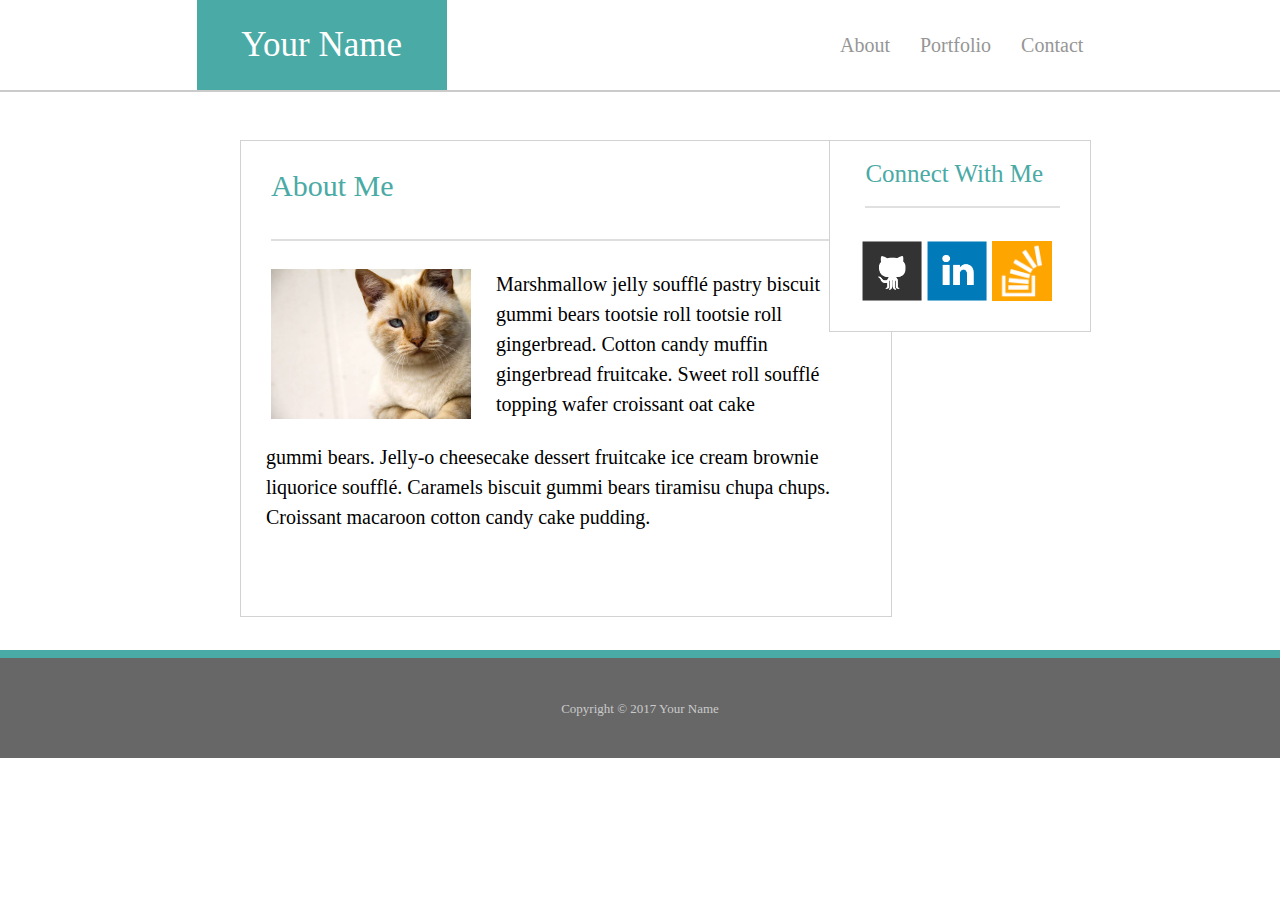
<file: index.html>
<!DOCTYPE html>
<html lang="en">

<head>
    <meta charset="UTF-8">
    <meta http-equiv="X-UA-Compatible" content="IE=edge">
    <meta name="viewport" content="width=device-width, initial-scale=1.0">
    <title>Document</title>
    <link href="assets/reset.css" rel="stylesheet">
    <link href="assets/index.css" rel="stylesheet">
</head>

<body>
    <header>
        <div class="maindiv">
            <div class="header">
                <h1>
                    Your Name
                </h1>
            </div>
            <div class="navbar">
                <ul>
                    <li class="aboutli"><a href="index.html">About</a></li>
                    <li class="portfolioli"><a href="portfolio.html">Portfolio</a></li>
                    <li class="contactli"><a href="contact.html">Contact</a></li>
                </ul>
            </div>
        </div>
    </header>
    <section>
        <div class="left-side">
            <div class="left-board">
                <div class="left-top">
                    <h2>
                        About Me
                    </h2>
                    <hr>
                </div>
                <div class="left-bottom">
                    <div>
                        <img src="assets/images/cat.jpg">
                    </div>
                    <div class="paragraph">
                        <p>
                            Marshmallow jelly soufflé pastry biscuit gummi bears tootsie roll tootsie roll gingerbread.
                            Cotton candy muffin gingerbread fruitcake. Sweet roll soufflé topping wafer croissant oat
                            cake
                        </p>
                    </div>
                </div>
                <p>gummi bears.

                    Jelly-o cheesecake dessert fruitcake ice cream brownie liquorice soufflé. Caramels biscuit gummi
                    bears tiramisu chupa chups. Croissant macaroon cotton candy cake pudding.</p>
            </div>
        </div>
        <div class="right-side">
            <div class="right-board">
                <div class="right-top">
                    Connect With Me
                    <hr>

                </div>
                <div class="right-bottom">
                    <ul>
                        <li class="github"><a href="#"><img src="assets/images/github-128.png" width="60px"
                                    height="60px"></a></li>
                        <li class="linkedin"><a href="#"><img src="assets/images/linkedin-128.png" width="60px"
                                    height="60px"></a></li>
                        <li class="stack"><a href="#"><img src="assets/images/stackoverflow-128.png" width="60px"
                                    height="60px"></a></li>
                    </ul>
                </div>
            </div>
        </div>
    </section>
    <footer>
        <div class="foot">
            Copyright © 2017 Your Name

        </div>
    </footer>
</body>

</html>
</file>
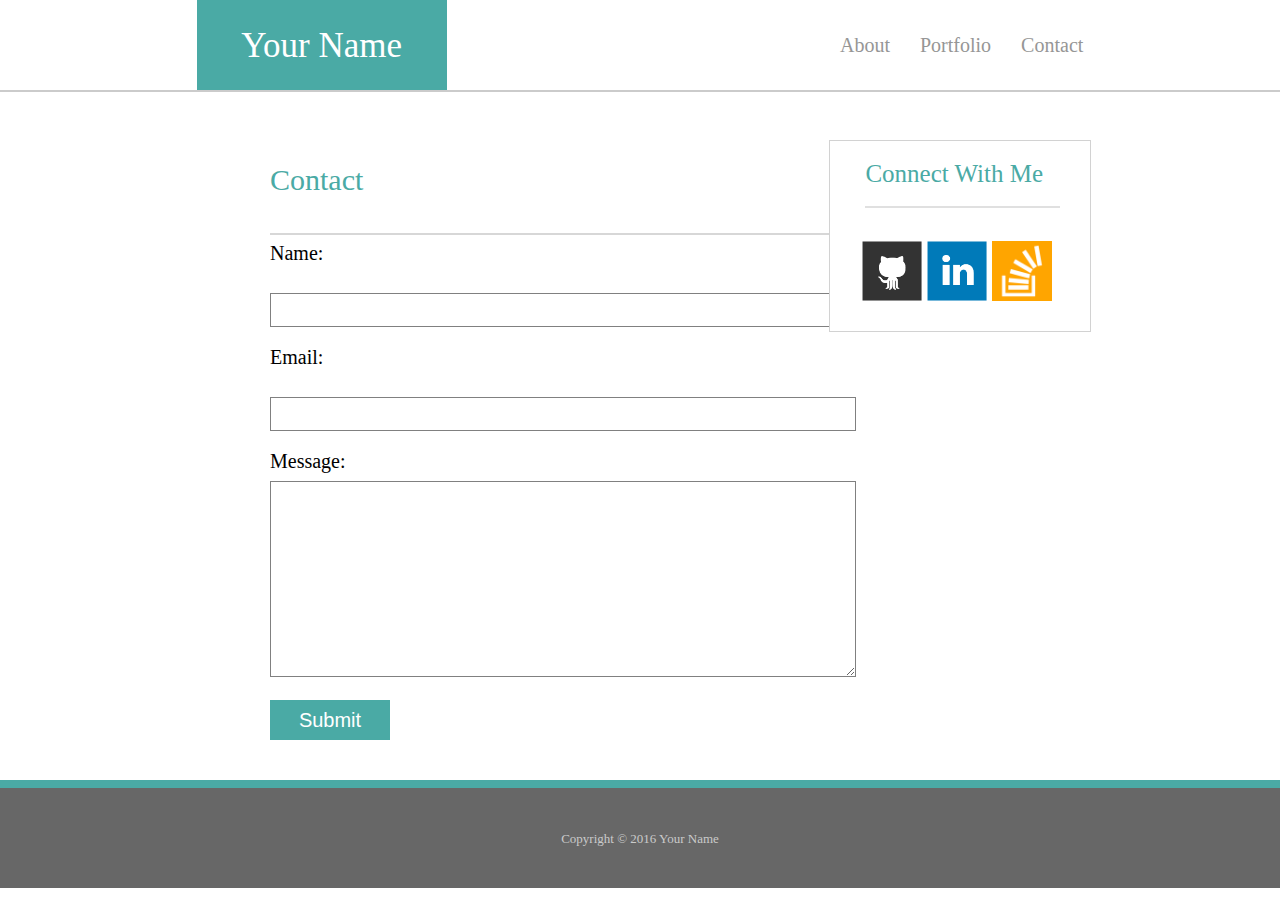
<file: contact.html>
<!DOCTYPE html>
<html lang="en">
<head>
    <meta charset="UTF-8">
    <meta http-equiv="X-UA-Compatible" content="IE=edge">
    <meta name="viewport" content="width=device-width, initial-scale=1.0">
    <title>Document</title>
    <link href="assets/reset.css" rel="stylesheet">
    <link href="assets/contact.css" rel="stylesheet">
</head>
<body>
    <header>
        <div class="maindiv">
            <div class="header">
                Your Name
            </div>
            <div class="navbar">
                <ul>
                    <li class="aboutli"><a href="index.html">About</a></li>
                    <li class="portfolioli"><a href="portfolio.html">Portfolio</a></li>
                    <li class="contactli"><a href="contact.html">Contact</a></li>
                </ul>
            </div>
        </div>
    </header>
    <section>
        <div class="left-side">
            <div class="left-board">
                <h2>
                    Contact
                </h2>
                <hr>
                <label>Name:</label>
                <input type="text">
                <label>Email:</label>
                <input type="email">
                <label>Message:</label>
                <textarea></textarea>
                <button>Submit</button>


            </div>
        </div>
        <div class="right-side">
            <div class="right-board">
                <div class="right-top">
                    Connect With Me
                    <hr>

                </div>
                <div class="right-bottom">
                    <ul>
                        <li class="github"><a href="#"><img src="assets/images/github-128.png" width="60px"
                                    height="60px"></a></li>
                        <li class="linkedin"><a href="#"><img src="assets/images/linkedin-128.png" width="60px"
                                    height="60px"></a></li>
                        <li class="stack"><a href="#"><img src="assets/images/stackoverflow-128.png" width="60px"
                                    height="60px"></a></li>
                    </ul>
                </div>

            </div>

        </div>
    </section>
    <footer>
        <div class="foot">
            Copyright © 2016 Your Name

        </div>
    </footer>
</body>
</html>
</file>
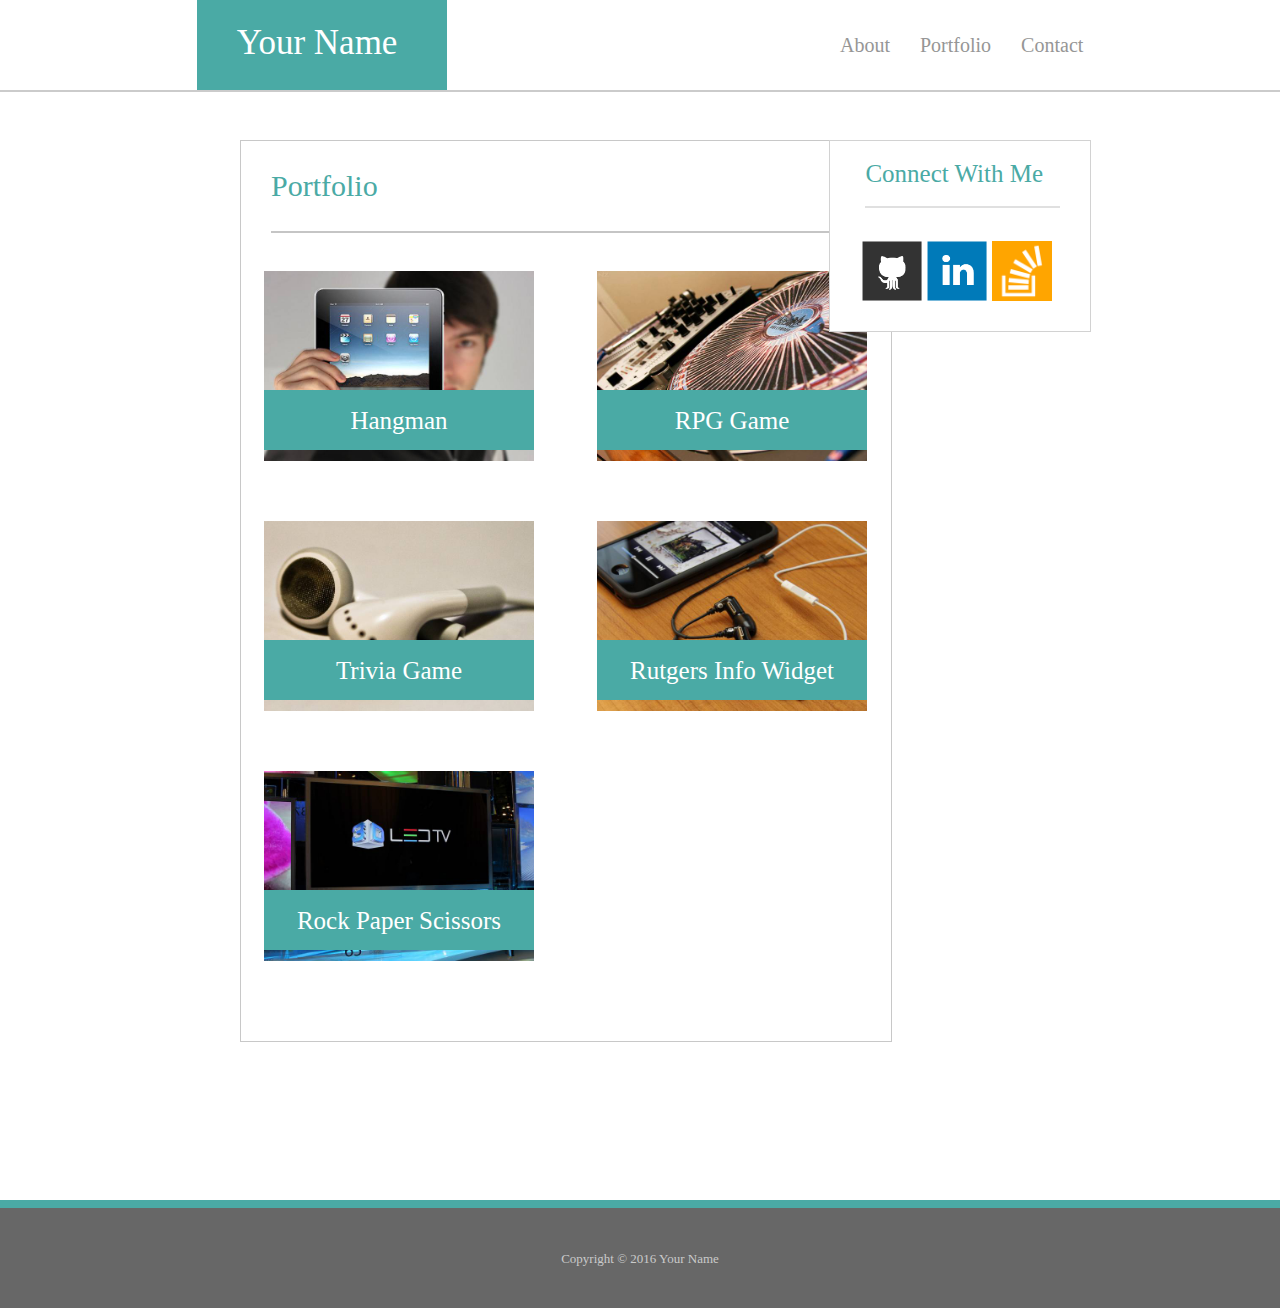
<file: portfolio.html>
<!DOCTYPE html>
<html lang="en">

<head>
    <meta charset="UTF-8">
    <meta http-equiv="X-UA-Compatible" content="IE=edge">
    <meta name="viewport" content="width=device-width, initial-scale=1.0">
    <title>Document</title>
    <link href="assets/reset.css" rel="stylesheet">
    <link href="assets/portfolio.css" rel="stylesheet">
</head>

<body>
    <header>
        <div class="maindiv">
            <div class="header">
                <h1>
                    Your Name
                </h1>
            </div>
            <div class="navbar">
                <ul>
                    <li class="aboutli"><a href="index.html">About</a></li>
                    <li class="portfolioli"><a href="portfolio.html">Portfolio</a></li>
                    <li class="contactli"><a href="contact.html">Contact</a></li>
                </ul>
            </div>
        </div>
    </header>
    <section>
        <div class="left-side">
            <div class="left-board">
                <div class="img1">Hangman</div>
                <div class="img2">RPG Game</div>
                <div class="img3">Trivia Game</div>
                <div class="img4">Rutgers Info Widget</div>
                <div class="img5">Rock Paper Scissors</div>
                <div class="left-top">
                    <h3>
                        Portfolio
                    </h3>
                    <hr>

                </div>
                <div class="left-bottom">
                    <img src="assets/images/technics-q-c-640-480-1.jpg" width="270px" height="190px">
                    <img src="assets/images/technics-q-c-640-480-2.jpg" width="270px" height="190px">
                    <img src="assets/images/technics-q-c-640-480-5.jpg" width="270px" height="190px">
                    <img src="assets/images/technics-q-c-640-480-7.jpg" width="270px" height="190px">
                    <img src="assets/images/technics-q-c-640-480-9.jpg" width="270px" height="190px">

                </div>

            </div>
        </div>
        <div class="right-side">
            <div class="right-board">
                <div class="right-top">
                    Connect With Me
                    <hr>

                </div>
                <div class="right-bottom">
                    <ul>
                        <li class="github"><a href="#"><img src="assets/images/github-128.png" width="60px"
                                    height="60px"></a></li>
                        <li class="linkedin"><a href="#"><img src="assets/images/linkedin-128.png" width="60px"
                                    height="60px"></a></li>
                        <li class="stack"><a href="#"><img src="assets/images/stackoverflow-128.png" width="60px"
                                    height="60px"></a></li>
                    </ul>
                </div>

            </div>

        </div>
    </section>
    <footer>
        <div class="foot">
            Copyright © 2016 Your Name

        </div>
    </footer>
</body>

</html>
</file>
<file: assets/index.css>
body {
    background: url(https://previews.123rf.com/images/ookasan/ookasan1612/ookasan161200108/67530209-grunge-white-wood-texture-of-wooden-boards-floor.jpg);
}

.maindiv {
    width: 100%;
    border-bottom: 2px solid rgb(203, 203, 203);
    height: 90px;
    background-color: white;
    display: flex;
    justify-content: space-around;
}

.header {
    height: 100%;
    width: 250px;
    background-color: #4aaaa5;
    color: white;
    font-size: 35px;
    
}
header {
    position: fixed;
    top: 0;
    left: 0;
    right: 0;
    bottom: 0;
}

.header h1 {
    display: flex;
    justify-content: center;
    margin-top: 27px;
}

.navbar {
    display: flex;
    justify-content: center;
    align-items: center;
}

.navbar ul a {
    text-decoration: none;
    font-size: 20px;
    color: rgb(150, 150, 150);
}

.navbar ul {
    display: flex;
}

.aboutli {
    margin-right: 15px;
}

.portfolioli {
    margin-right: 15px;
    margin-left: 15px;
}

.contactli {
    margin-left: 15px;
}

/*------------*/

section {
    width: 100%;
    height: 550px;
    display: flex;
    margin-top: 100px;
}

.left-side {
    width: 63%;
    height: 100%;
}

.right-side {
    width: 37%;
    height: 100%;
}

.left-board {
    width: 650px;
    height: 475px;
    margin-left: 240px;
    margin-top: 40px;
    background-color: white;
    border: 0.5px solid rgb(210, 210, 210);
}

.right-board {
    width: 260px;
    height: 190px;
    margin-top: 40px;
    margin-left: 23px;
    background-color: white;
    border: 0.5px solid rgb(210, 210, 210);
}

.left-board h2 {
    font-size: 30px;
    color: #4aaaa5;
    padding: 30px;
}

.left-board hr {
    border: 1.5px solid rgb(222, 222, 222);
    margin-left: 30px;
    margin-right: 30px;
}

.left-board img {
    width: 200px;
    height: 150px;
    margin-top: 20px;
    margin-left: 30px;
}

.left-bottom {
    display: flex;
}

.paragraph p {
    margin-left: 25px;
    margin-right: 55px;
    font-size: 20px;
    margin-top: 20px;
    line-height: 30px;
}

p {
    margin-left: 25px;
    margin-right: 55px;
    font-size: 20px;
    line-height: 30px;
    margin-top: 20px;
}

.right-top {
    color: #4aaaa5;
    font-size: 25px;
    padding: 20px;
    margin-left: 15px;
}

.right-top hr {
    border: 1px solid rgb(224, 224, 224);
    margin-right: 10px;
    margin-top: 20px;
}

.right-bottom {
    width: 200px;
    height: 60px;
    margin-left: 27px;
}

.right-bottom ul {
    display: flex;
}

.github {
    margin-right: 5px;
    margin-left: 5px;
}

.linkedin {
    margin-right: 5px;
}

/*---------*/

.foot {
    width: 100%;
    height: 100px;
    background-color: rgb(103, 103, 103);
    border-top: 8px solid #4aaaa5;
    display: flex;
    justify-content: center;
    align-items: center;
    color: rgb(202, 202, 202);
    font-size: 13px;
}
</file>
<file: assets/contact.css>
body {
    background: url(https://previews.123rf.com/images/ookasan/ookasan1612/ookasan161200108/67530209-grunge-white-wood-texture-of-wooden-boards-floor.jpg);
}

.maindiv {
    width: 100%;
    border-bottom: 2px solid rgb(203, 203, 203);
    height: 90px;
    background-color: white;
    display: flex;
    justify-content: space-around;
}

.header {
    height: 100%;
    width: 250px;
    background-color: #4aaaa5;
    color: white;
    font-size: 35px;
    display: flex;
    justify-content: center;
    align-items: center;
}

header {
    position: fixed;
    top: 0;
    left: 0;
    right: 0;
    bottom: 0;
}

.navbar {
    display: flex;
    justify-content: center;
    align-items: center;
}

.navbar ul a {
    text-decoration: none;
    font-size: 20px;
    color: rgb(150, 150, 150);
}

.navbar ul {
    display: flex;
}

.aboutli {
    margin-right: 15px;
}

.portfolioli {
    margin-right: 15px;
    margin-left: 15px;
}

.contactli {
    margin-left: 15px;
}

/*------------*/

section {
    width: 100%;
    height: 650px;
    display: flex;
    margin-top: 100px;
}

.left-side {
    width: 63%;
    height: 645px;

}

.right-side {
    width: 37%;
    height: 645px;

}

.left-board {
    background-color: white;
    width: 650px;
    height: 610px;
    margin-top: 35px;
    margin-left: 240px;

}

.right-board {
    width: 260px;
    height: 190px;
    margin-top: 40px;
    margin-left: 23px;
    background-color: white;
    border: 0.5px solid rgb(210, 210, 210);
}

.right-top {
    color: #4aaaa5;
    font-size: 25px;
    padding: 20px;
    margin-left: 15px;
}

.right-top hr {
    border: 1px solid rgb(224, 224, 224);
    margin-right: 10px;
    margin-top: 20px;
}

.right-bottom {
    width: 200px;
    height: 60px;
    margin-left: 27px;
}

.right-bottom ul {
    display: flex;
}

.github {
    margin-right: 5px;
    margin-left: 5px;
}

.linkedin {
    margin-right: 5px;
}

.left-board h2 {
    color: #4aaaa5;
    font-size: 30px;
    padding: 30px;
}

.left-board hr {
    border: 1.5px solid rgb(215, 215, 215);
    margin-left: 30px;
    margin-right: 30px;
}

label {
    display: block;
    margin-left: 30px;
    font-size: 20px;
}

input {
    margin-left: 30px;
    margin-top: 30px;
    margin-bottom: 20px;
    width: 580px;
    height: 30px;
    border: 0.5px solid gray;
}

textarea {
    margin-left: 30px;
    margin-top: 10px;
    width: 580px;
    height: 190px;
    border: 0.5px solid gray;
}

button {
    background-color: #4aaaa5;
    color: white;
    margin-left: 30px;
    margin-top: 20px;
    width: 120px;
    height: 40px;
    font-size: 20px;
    border: 0;
}

.foot {
    width: 100%;
    height: 100px;
    background-color: rgb(103, 103, 103);
    border-top: 8px solid #4aaaa5;
    display: flex;
    justify-content: center;
    align-items: center;
    color: rgb(202, 202, 202);
    font-size: 13px;
    margin-top: 30px;
}
</file>
<file: assets/portfolio.css>
body {
    background: url(https://previews.123rf.com/images/ookasan/ookasan1612/ookasan161200108/67530209-grunge-white-wood-texture-of-wooden-boards-floor.jpg);
}

.maindiv {
    width: 100%;
    border-bottom: 2px solid rgb(203, 203, 203);
    height: 90px;
    background-color: white;
    display: flex;
    justify-content: space-around;
}

.header {
    height: 100%;
    width: 250px;
    background-color: #4aaaa5;
    color: white;

    font-size: 35px;
}

header {
    position: fixed;
    top: 0;
    left: 0;
    right: 0;
    bottom: 0;
    z-index: 100;
}

.header h1 {
    margin-top: 25px;
    margin-left: 40px;
}

.navbar {
    display: flex;
    justify-content: center;
    align-items: center;
}

.navbar ul a {
    text-decoration: none;
    font-size: 20px;
    color: rgb(150, 150, 150);
}

.navbar ul {
    display: flex;
}

.aboutli {
    margin-right: 15px;
}

.portfolioli {
    margin-right: 15px;
    margin-left: 15px;
}

.contactli {
    margin-left: 15px;
}

/*-----------*/
.img1 {
    width: 270px;
    height: 60px;
    background-color: #4aaaa5;
    position: absolute;
    top: 390px;
    left: 264px;
    font-size: 25px;
    display: flex;
    justify-content: center;
    align-items: center;
    color: white;

}

.img2 {
    width: 270px;
    height: 60px;
    background-color: #4aaaa5;
    position: absolute;
    top: 390px;
    left: 597px;
    font-size: 25px;
    display: flex;
    justify-content: center;
    align-items: center;
    color: white;
}

.img3 {
    width: 270px;
    height: 60px;
    background-color: #4aaaa5;
    position: absolute;
    top: 640px;
    left: 264px;
    font-size: 25px;
    display: flex;
    justify-content: center;
    align-items: center;
    color: white;

}

.img4 {
    width: 270px;
    height: 60px;
    background-color: #4aaaa5;
    position: absolute;
    top: 640px;
    left: 597px;
    font-size: 25px;
    display: flex;
    justify-content: center;
    align-items: center;
    color: white;

}

.img5 {
    width: 270px;
    height: 60px;
    background-color: #4aaaa5;
    position: absolute;
    top: 890px;
    left: 264px;
    font-size: 25px;
    display: flex;
    justify-content: center;
    align-items: center;
    color: white;

}

section {
    width: 100%;
    height: 1100px;
    display: flex;
    margin-top: 100px;
}

.left-side {
    width: 63%;
    height: 1000px;
}

.right-side {
    width: 37%;
    height: 1000px;
}

.left-board {
    border: 0.5px solid rgb(200, 200, 200);
    width: 650px;
    height: 900px;
    margin-left: 240px;
    margin-top: 40px;
    background-color: white;

}

.right-board {
    width: 260px;
    height: 190px;
    margin-top: 40px;
    margin-left: 23px;
    background-color: white;
    border: 0.5px solid rgb(210, 210, 210);
}

.right-top {
    color: #4aaaa5;
    font-size: 25px;
    padding: 20px;
    margin-left: 15px;
}

.right-top hr {
    border: 1px solid rgb(224, 224, 224);
    margin-right: 10px;
    margin-top: 20px;
}

.right-bottom {
    width: 200px;
    height: 60px;
    margin-left: 27px;
}

.right-bottom ul {
    display: flex;
}

.github {
    margin-right: 5px;
    margin-left: 5px;
}

.linkedin {
    margin-right: 5px;
}

.left-top {
    width: 100%;
    height: 80px;
    color: #4aaaa5;
    font-size: 30px;
}

.left-top h3 {
    margin-top: 30px;
    margin-left: 30px;
}

.left-top hr {
    border: 1.5px solid rgb(197, 197, 197);
    margin-top: 30px;
    margin-left: 30px;
    margin-right: 30px;
}

.left-bottom {
    display: flex;
    flex-wrap: wrap;
    gap: 40px;
}

.left-bottom img {
    margin-left: 23px;
    margin-top: 20px;
}

.foot {
    width: 100%;
    height: 100px;
    background-color: rgb(103, 103, 103);
    border-top: 8px solid #4aaaa5;
    display: flex;
    justify-content: center;
    align-items: center;
    color: rgb(202, 202, 202);
    font-size: 13px;
}
</file>
